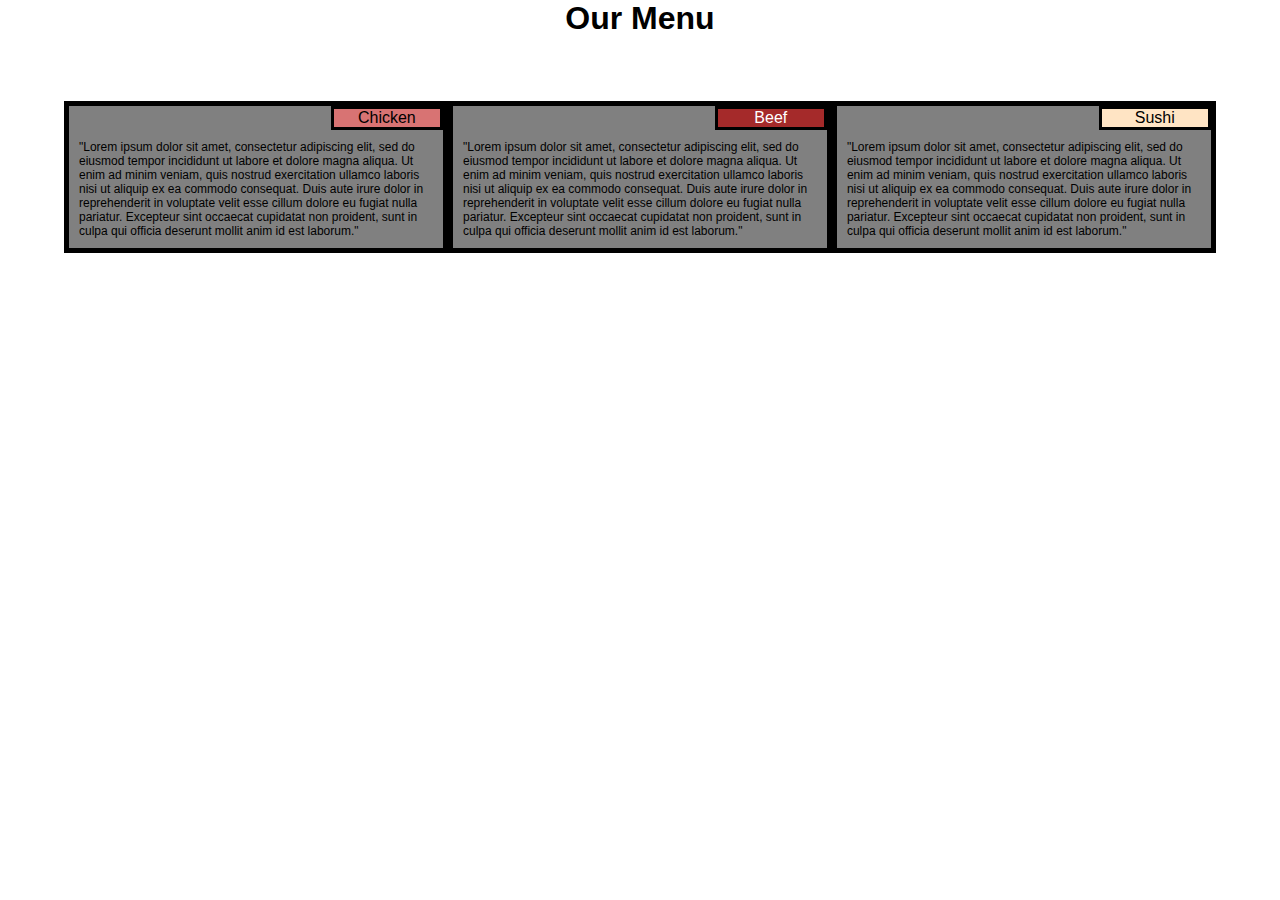
<file: module2-solution/index.html>
<!DOCTYPE html>
<html lang="en">

<head>
  <meta charset="UTF-8">
  <meta http-equiv="X-UA-Compatible" content="IE=edge">
  <meta name="viewport" content="width=device-width, initial-scale=1.0">
  <title>Module 2 - Solution</title>
  <link rel="stylesheet" href="css/stylesheet.css">
</head>

<body>
  <h1 class="text-center font-custome">Our Menu</h1>

  <div id="container">
    <div class="row font-custome">
      <div class="col-lg-4 col-md-6 col-sm-12 bg-color-gray">
        <div class="card">
          <p class="card-header">
            <p class="card-name bg-color-pink">Chicken</p>
            </p>
            <p class="card-content">"Lorem ipsum dolor sit amet, consectetur adipiscing elit, sed do eiusmod tempor
              incididunt ut
              labore et dolore magna aliqua. Ut enim ad minim veniam, quis nostrud exercitation ullamco laboris
              nisi ut aliquip ex ea commodo consequat. Duis aute irure dolor in reprehenderit in voluptate velit
              esse cillum dolore eu fugiat nulla pariatur. Excepteur sint occaecat cupidatat non proident, sunt
              in culpa qui officia deserunt mollit anim id est laborum."</p>
          </div>
        </div>
        
      <div class="col-lg-4 col-md-6 col-sm-12 bg-color-gray">
        <div class="card">
          <p class="card-header">
            <p class="card-name bg-color-red text-white">Beef</p>
            </p>
            <p class="card-content">"Lorem ipsum dolor sit amet, consectetur adipiscing elit, sed do eiusmod tempor
              incididunt ut
              labore et dolore magna aliqua. Ut enim ad minim veniam, quis nostrud exercitation ullamco laboris
              nisi ut aliquip ex ea commodo consequat. Duis aute irure dolor in reprehenderit in voluptate velit
              esse cillum dolore eu fugiat nulla pariatur. Excepteur sint occaecat cupidatat non proident, sunt
              in culpa qui officia deserunt mollit anim id est laborum."</p>
        </div>
        
      </div>
      <div class="col-lg-4 col-md-12 col-sm-12 card bg-color-gray">
        <div class="card">
          <p class="card-header">
            <p class="card-name bg-color-yellow">Sushi</p>
            </p>
            <p class="card-content">"Lorem ipsum dolor sit amet, consectetur adipiscing elit, sed do eiusmod tempor
              incididunt ut
              labore et dolore magna aliqua. Ut enim ad minim veniam, quis nostrud exercitation ullamco laboris
              nisi ut aliquip ex ea commodo consequat. Duis aute irure dolor in reprehenderit in voluptate velit
              esse cillum dolore eu fugiat nulla pariatur. Excepteur sint occaecat cupidatat non proident, sunt
              in culpa qui officia deserunt mollit anim id est laborum."</p>
          </div>
        </div>
        
    </div>
  </div>


</body>

</html>
</file>
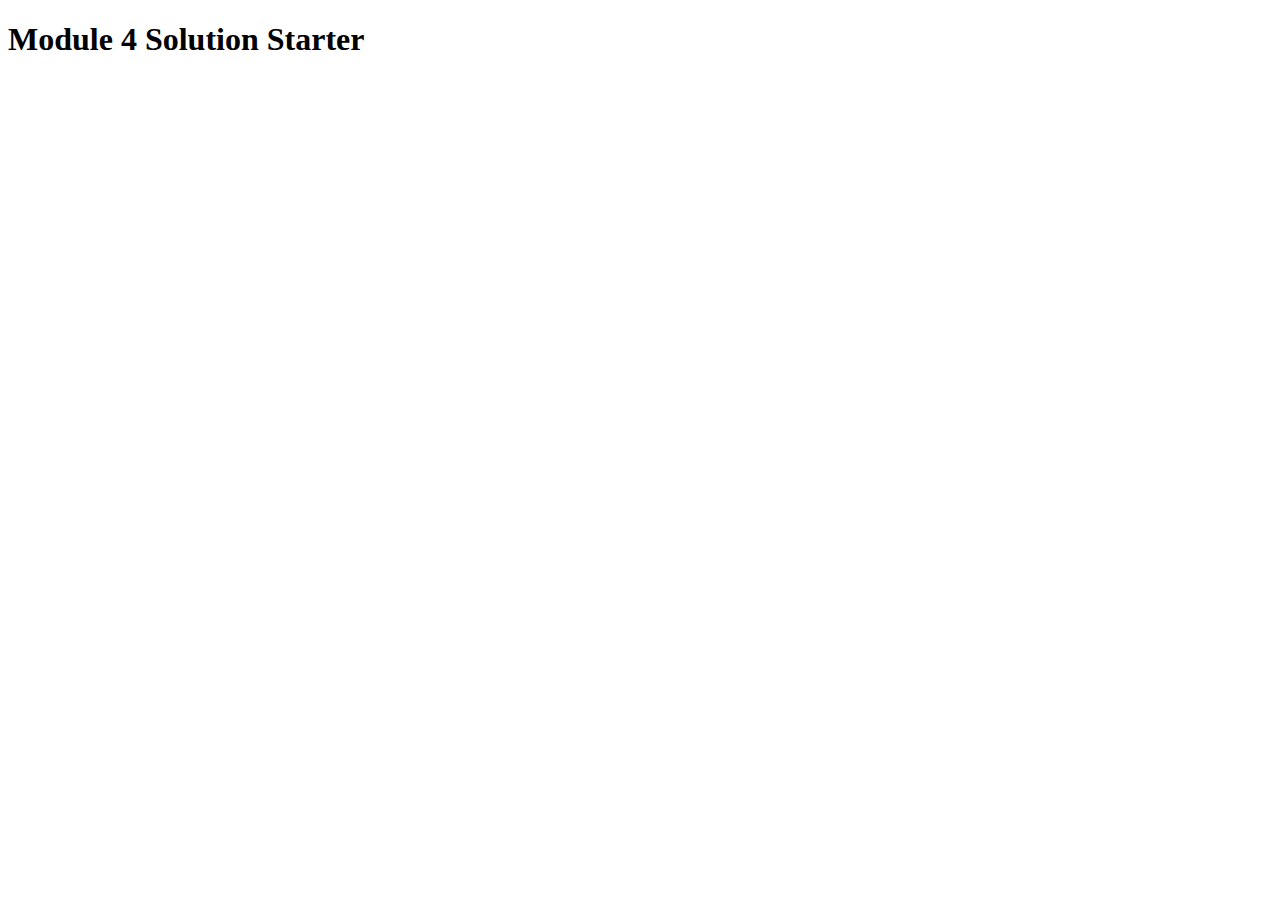
<file: module4-solution/index.html>
<!DOCTYPE html>
<html>
<head>
  <meta charset="utf-8">
  <title>Module 4 Solution Starter</title>
  <script>
    var names = []; // DO NOT REMOVE
  </script>
  <script src="SpeakHello.js"></script>
  <script src="SpeakGoodBye.js"></script>
  <script src="script.js"></script>
</head>
<body>
  <h1>Module 4 Solution Starter</h1>
</body>
</html>
</file>
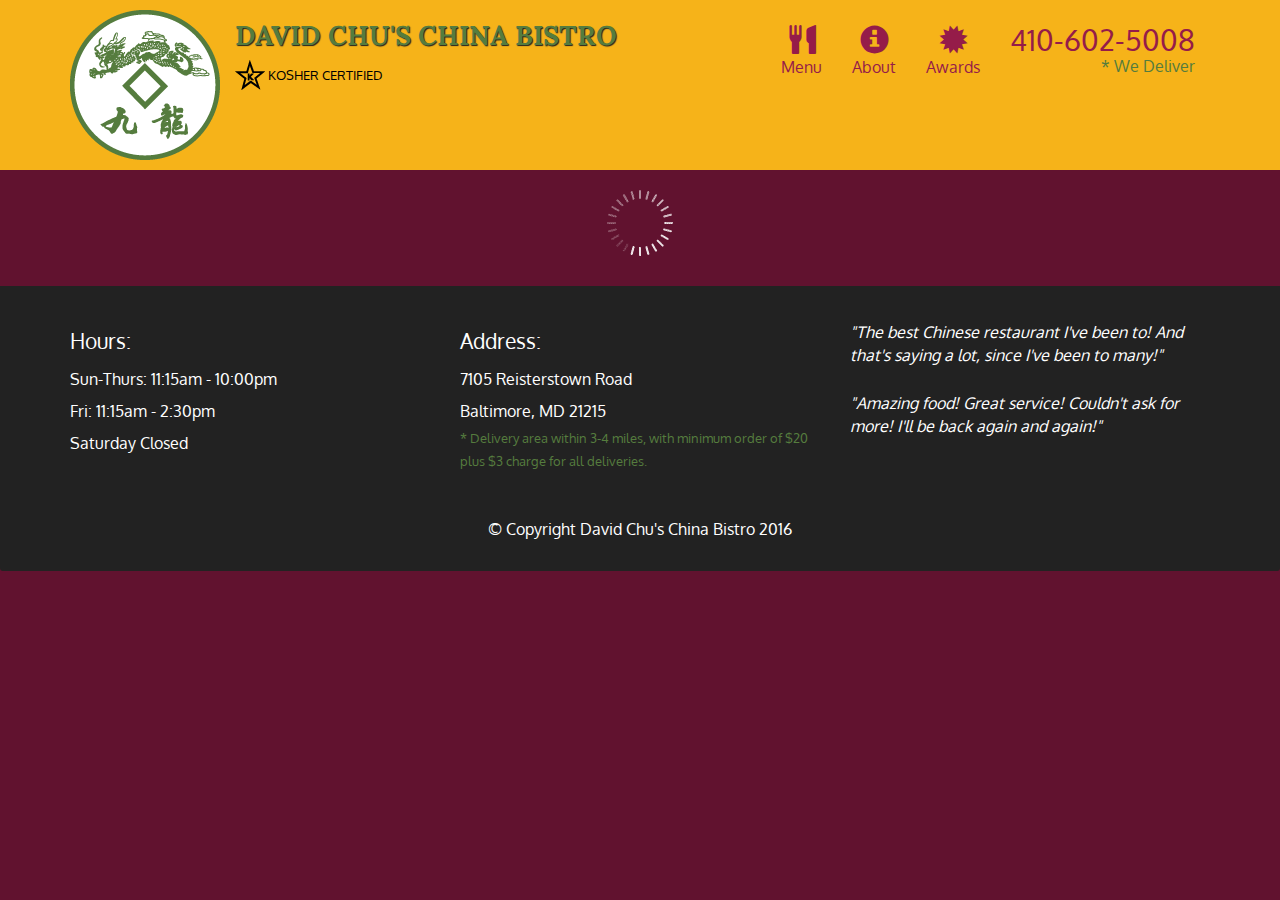
<file: module5-solution/index.html>
<!doctype html>
<html lang="en">
  <head>
    <meta charset="utf-8">
    <meta http-equiv="X-UA-Compatible" content="IE=edge">
    <meta name="viewport" content="width=device-width, initial-scale=1">
    <title>David Chu's China Bistro</title>
    <link rel="stylesheet" href="css/bootstrap.min.css">
    <link rel="stylesheet" href="css/styles.css">
    <link href='https://fonts.googleapis.com/css?family=Oxygen:400,300,700' rel='stylesheet' type='text/css'>
    <link href='https://fonts.googleapis.com/css?family=Lora' rel='stylesheet' type='text/css'>
  </head>
<body>
  <header>
    <nav id="header-nav" class="navbar navbar-default">
      <div class="container">
        <div class="navbar-header">
          <a href="index.html" class="pull-left visible-md visible-lg">
            <div id="logo-img" alt="Logo image"></div>
          </a>

          <div class="navbar-brand">
            <a href="index.html"><h1>David Chu's China Bistro</h1></a>
            <p>
              <img src="images/star-k-logo.png" alt="Kosher certification">
              <span>Kosher Certified</span>
            </p>
          </div>

          <button id="navbarToggle" type="button" class="navbar-toggle collapsed" data-toggle="collapse" data-target="#collapsable-nav" aria-expanded="false">
            <span class="sr-only">Toggle navigation</span>
            <span class="icon-bar"></span>
            <span class="icon-bar"></span>
            <span class="icon-bar"></span>
          </button>
        </div>
        
        <div id="collapsable-nav" class="collapse navbar-collapse">
           <ul id="nav-list" class="nav navbar-nav navbar-right">
            <li id="navHomeButton" class="visible-xs active">
              <a href="index.html">
                <span class="glyphicon glyphicon-home"></span> Home</a>
            </li>
            <li id="navMenuButton">
              <a href="#" onclick="$dc.loadMenuCategories();">
                <span class="glyphicon glyphicon-cutlery"></span><br class="hidden-xs"> Menu</a>
            </li>
            <li>
              <a href="#">
                <span class="glyphicon glyphicon-info-sign"></span><br class="hidden-xs"> About</a>
            </li>
            <li>
              <a href="#">
                <span class="glyphicon glyphicon-certificate"></span><br class="hidden-xs"> Awards</a>
            </li>
            <li id="phone" class="hidden-xs">
              <a href="tel:410-602-5008">
                <span>410-602-5008</span></a><div>* We Deliver</div>
            </li>
          </ul><!-- #nav-list -->
        </div><!-- .collapse .navbar-collapse -->
      </div><!-- .container -->
    </nav><!-- #header-nav -->
  </header>

  <div id="call-btn" class="visible-xs">
    <a class="btn" href="tel:410-602-5008">
    <span class="glyphicon glyphicon-earphone"></span>
    410-602-5008
    </a>
  </div>
  <div id="xs-deliver" class="text-center visible-xs">* We Deliver</div>

  <div id="main-content" class="container"></div>

  <footer class="panel-footer">
    <div class="container">
      <div class="row">
        <section id="hours" class="col-sm-4">
          <span>Hours:</span><br>
          Sun-Thurs: 11:15am - 10:00pm<br>
          Fri: 11:15am - 2:30pm<br>
          Saturday Closed
          <hr class="visible-xs">
        </section>
        <section id="address" class="col-sm-4">
          <span>Address:</span><br>
          7105 Reisterstown Road<br>
          Baltimore, MD 21215
          <p>* Delivery area within 3-4 miles, with minimum order of $20 plus $3 charge for all deliveries.</p>
          <hr class="visible-xs">
        </section>
        <section id="testimonials" class="col-sm-4">
          <p>"The best Chinese restaurant I've been to! And that's saying a lot, since I've been to many!"</p>
          <p>"Amazing food! Great service! Couldn't ask for more! I'll be back again and again!"</p>
        </section>
      </div>
      <div class="text-center">&copy; Copyright David Chu's China Bistro 2016</div>
    </div>
  </footer>

  <!-- jQuery (Bootstrap JS plugins depend on it) -->
  <script src="js/jquery-2.1.4.min.js"></script>
  <script src="js/bootstrap.min.js"></script>
  <script src="js/ajax-utils.js"></script>
  <script src="js/script.js"></script>
</body>
</html>
</file>
<file: module2-solution/css/stylesheet.css>
* {
  box-sizing: border-box;
  margin: 0;
  padding: 0;
}
h1 {
  margin-bottom: 15px;
}

#container {
  margin: 5%;
}
/* 
.card {
  margin: 10px;
} */

.card-header {
  width: 100%;
}

.card-name {
  border: 3px solid black;
  width: 30%;
  text-align: center;
  font-size: 16px;
  margin-left: auto;
  margin-right: 0;
}

.card-content {
  padding: 10px;
  width: 100%;
  font-size: 12px;
}

.font-custome {
    font-family: "Comic Sans MS", cursive, sans-serif;
}

.text-center{
    text-align: center;
}

.text-white{
    color: white;
}

.bg-color-black{
    background-color: black;
}

.bg-color-red{
    background-color: #A52A2A;
}

.bg-color-yellow{
    background-color: bisque;
}

.bg-color-pink{
  background-color: rgb(216, 115, 115);
}

.bg-color-gray{
    background-color: gray;
}

/* Simple Responsive Framework. */
.row {
  width: 100%;
}

/********** Large devices only **********/
@media (min-width: 992px) {
  .col-lg-1, .col-lg-2, .col-lg-3, .col-lg-4, .col-lg-5, .col-lg-6, .col-lg-7, .col-lg-8, .col-lg-9, .col-lg-10, .col-lg-11, .col-lg-12 {
    float: left;
    border: 5px solid black;
  }
  .col-lg-1 {
    width: 8.33%;
  }
  .col-lg-2 {
    width: 16.66%;
  }
  .col-lg-3 {
    width: 25%;
  }
  .col-lg-4 {
    width: 33.33%;
  }
  .col-lg-5 {
    width: 41.66%;
  }
  .col-lg-6 {
    width: 50%;
  }
  .col-lg-7 {
    width: 58.33%;
  }
  .col-lg-8 {
    width: 66.66%;
  }
  .col-lg-9 {
    width: 74.99%;
  }
  .col-lg-10 {
    width: 83.33%;
  }
  .col-lg-11 {
    width: 91.66%;
  }
  .col-lg-12 {
    width: 100%;
  }
}

/********** Medium devices only **********/
@media (min-width: 768px) and (max-width: 991px) {
  .col-md-1, .col-md-2, .col-md-3, .col-md-4, .col-md-5, .col-md-6, .col-md-7, .col-md-8, .col-md-9, .col-md-10, .col-md-11, .col-md-12 {
    float: left;
    border: 5px solid black;
  }
  .col-md-1 {
    width: 8.33%;
  }
  .col-md-2 {
    width: 16.66%;
  }
  .col-md-3 {
    width: 25%;
  }
  .col-md-4 {
    width: 33.33%;
  }
  .col-md-5 {
    width: 41.66%;
  }
  .col-md-6 {
    width: 50%;
  }
  .col-md-7 {
    width: 58.33%;
  }
  .col-md-8 {
    width: 66.66%;
  }
  .col-md-9 {
    width: 74.99%;
  }
  .col-md-10 {
    width: 83.33%;
  }
  .col-md-11 {
    width: 91.66%;
  }
  .col-md-12 {
    width: 100%;
  }
}

/********** Small devices only **********/

@media (max-width: 767px){
  .col-sm-1, .col-sm-2, .col-sm-3, .col-sm-4, .col-sm-5, .col-sm-6, .col-sm-7, .col-sm-8, .col-sm-9, .col-sm-10, .col-sm-11, .col-sm-12 {
    float: left;
    border: 5px solid black;
  }
  .col-sm-1 {
    width: 8.33%;
  }
  .col-sm-2 {
    width: 16.66%;
  }
  .col-sm-3 {
    width: 25%;
  }
  .col-sm-4 {
    width: 33.33%;
  }
  .col-sm-5 {
    width: 41.66%;
  }
  .col-sm-6 {
    width: 50%;
  }
  .col-sm-7 {
    width: 58.33%;
  }
  .col-sm-8 {
    width: 66.66%;
  }
  .col-sm-9 {
    width: 74.99%;
  }
  .col-sm-10 {
    width: 83.33%;
  }
  .col-sm-11 {
    width: 91.66%;
  }
  .col-sm-12 {
    width: 100%;
  }
}
</file>
<file: module5-solution/css/styles.css>
body {
  font-size: 16px;
  color: #fff;
  background-color: #61122f;
  font-family: 'Oxygen', sans-serif;
}

/** HEADER **/
#header-nav {
  background-color: #f6b319;
  border-radius: 0;
  border: 0;
}

#logo-img {
  background: url('../images/restaurant-logo_large.png') no-repeat;
  width: 150px;
  height: 150px;
  margin: 10px 15px 10px 0;
}

.navbar-brand {
  padding-top: 25px;
}
.navbar-brand h1 { /* Restaurant name */
  font-family: 'Lora', serif;
  color: #557c3e;
  font-size: 1.5em;
  text-transform: uppercase;
  font-weight: bold;
  text-shadow: 1px 1px 1px #222;
  margin-top: 0;
  margin-bottom: 0;
  line-height: .75;
}
.navbar-brand a:hover, .navbar-brand a:focus {
  text-decoration: none;
}
.navbar-brand p { /* Kosher cert */
  color: #000;
  text-transform: uppercase;
  font-size: .7em;
  margin-top: 15px;
}
.navbar-brand p span { /* Star-K */
  vertical-align: middle;
}

#nav-list {
  margin-top: 10px;
}
#nav-list a {
  color: #951C49;
  text-align: center;
}
#nav-list a:hover {
  background: #E7E7E7;
}
#nav-list a span {
  font-size: 1.8em;
}

#phone {
  margin-top: 5px;
}
#phone a { /* Phone number */
  text-align: right;
  padding-bottom: 0;
}
#phone div { /* We Deliver */
  color: #557c3e;
  text-align: right;
  padding-right: 15px;
}

.navbar-header button.navbar-toggle, .navbar-header .icon-bar {
  border: 1px solid #61122f;
}
.navbar-header button.navbar-toggle {
  clear: both;
  margin-top: -30px;
}
/* END HEADER */

/* FOOTER */
.panel-footer {
  margin-top: 30px;
  padding-top: 35px;
  padding-bottom: 30px;
  background-color: #222;
  border-top: 0;
}
.panel-footer div.row {
  margin-bottom: 35px;
}
#hours, #address {
  line-height: 2;
}
#hours > span, #address > span {
  font-size: 1.3em;
}
#address p {
  color: #557c3e;
  font-size: .8em;
  line-height: 1.8;
}
#testimonials {
  font-style: italic;
}
#testimonials p:nth-child(2) {
  margin-top: 25px;
}
/* END FOOTER */



/* HOME PAGE */
.container .jumbotron {
  box-shadow: 0 0 50px #3F0C1F;
  border: 2px solid #3F0C1F;
}

#menu-tile, #specials-tile, #map-tile {
  height: 250px;
  width: 100%;
  margin-bottom: 15px;
  position: relative;
  border: 2px solid #3F0C1F;
  overflow: hidden;
}
#menu-tile:hover, #specials-tile:hover, #map-tile:hover {
  box-shadow: 0 1px 5px 1px #cccccc;
}
#menu-tile {
  background: url('../images/menu-tile.jpg') no-repeat;
  background-position: center;
}
#specials-tile {
  background: url('../images/specials-tile.jpg') no-repeat;
  background-position: center;
}
#menu-tile span, #specials-tile span, #map-tile span {
  position: absolute;
  bottom: 0;
  right: 0;
  width: 100%;
  text-align: center;
  font-size: 1.6em;
  text-transform: uppercase;
  background-color: #000;
  color: #fff;
  opacity: .8;
}
/* END HOME PAGE */

/* MENU CATEGORIES PAGE */
.category-tile { 
  position: relative;
  border: 2px solid #3F0C1F;
  overflow: hidden;
  width: 200px;
  height: 200px;
  margin: 0 auto 15px;
}
.category-tile span {
  position: absolute;
  bottom: 0;
  right: 0;
  width: 100%;
  text-align: center;
  font-size: 1.2em;
  text-transform: uppercase;
  background-color: #000;
  color: #fff;
  opacity: .8;
}
.category-tile:hover {
  box-shadow: 0 1px 5px 1px #cccccc;
}

#menu-categories-title + div {
  margin-bottom: 50px;
}
/* END MENU CATEGORIES PAGE */

/* SINGLE CATEGORY PAGE */
.menu-item-tile {
  margin-bottom: 25px;
}
.menu-item-tile hr {
  width: 80%;
}
.menu-item-tile .menu-item-price {
  font-size: 1.1em;
  text-align: right;
  margin-top: -15px;
  margin-right: -15px;
}
.menu-item-tile .menu-item-price span {
  font-size: .6em;
}
.menu-item-photo {
  position: relative;
  border: 2px solid #3F0C1F; 
  overflow: hidden;
  padding: 0;
  margin-right: -15px;
  margin-left: auto;
  margin-bottom: 20px;
  max-width: 250px;
}
.menu-item-photo div {
  position: absolute;
  bottom: 0;
  right: 0;
  width: 80px;
  background-color: #557c3e;
  text-align: center;
}
.menu-item-description {
  padding-right: 30px;
}
h3.menu-item-title {
  margin: 0 0 10px;
}
.menu-item-details {
  font-size: .9em;
  font-style: italic;
}
/* END SINGLE CATEGORY PAGE */


/********** Large devices only **********/
@media (min-width: 1200px) {
  .container .jumbotron {
    background: url('../images/jumbotron_1200.jpg') no-repeat;
    height: 675px;
  }
}

/********** Medium devices only **********/
@media (min-width: 992px) and (max-width: 1199px) {
  /* Header */
  #logo-img {
    background: url('../images/restaurant-logo_medium.png') no-repeat;
    width: 100px;
    height: 100px;
    margin: 5px 5px 5px 0;
  }
  /* End Header */

  /* Home Page */
  .container .jumbotron {
    background: url('../images/jumbotron_992.jpg') no-repeat;
    height: 558px;
  }
  /* End Home Page */
}

/********** Small devices only **********/
@media (min-width: 768px) and (max-width: 991px) {
  /* Home Page */
  .container .jumbotron {
    background: url('../images/jumbotron_768.jpg') no-repeat;
    height: 432px;
  }
  /* End Home Page */
}

/********** Extra small devices only **********/
@media (max-width: 767px) {
  /* Header */
  .navbar-brand {
    padding-top: 10px;
    height: 80px;
  }
  .navbar-brand h1 { /* Restaurant name */
    padding-top: 10px;
    font-size: 5vw; /* 1vw = 1% of viewport width */
  }
  .navbar-brand p { /* Kosher cert */
    font-size: .6em;
    margin-top: 12px;
  }
  .navbar-brand p img { /* Star-K */
    height: 20px;
  }

  #collapsable-nav a { /* Collapsed nav menu text */
    font-size: 1.2em;
  }
  #collapsable-nav a span { /* Collapsed nav menu glyph */
    font-size: 1em;
    margin-right: 5px;
  }

  #call-btn > a {
    font-size: 1.5em;
    display: block;
    margin: 0 20px;
    padding: 10px;
    border: 2px solid #fff;
    background-color: #f6b319;
    color: #951c49;
  }
  #xs-deliver {
    margin-top: 5px;
    font-size: .7em;
    letter-spacing: .1em;
    text-transform: uppercase;
  }
  /* End Header */

  /* Footer */
  .panel-footer section {
    margin-bottom: 30px;
    text-align: center;
  }
  .panel-footer section:nth-child(3) {
    margin-bottom: 0; /* margin already exists on the whole row */
  }
  .panel-footer section hr {
    width: 50%;
  }
  /* End Footer */

  /* Home Page */
  .container .jumbotron {
    margin-top: 30px;
    padding: 0;
  }
  #menu-tile, #specials-tile {
    width: 360px;
    margin: 0 auto 15px;
  }

  .menu-item-photo {
    margin-right: auto;
  }
  .menu-item-tile .menu-item-price {
    text-align: center;
  }
  .menu-item-description {
    text-align: center;;
  }
}


/********** Super extra small devices Only :-) (e.g., iPhone 4) **********/
@media (max-width: 479px) {
  /* Header */
  .navbar-brand h1 { /* Restaurant name */
    padding-top: 5px;
    font-size: 6vw;
  }
  /* End Header */
  
  /* Home page */
  #menu-tile, #specials-tile {
    width: 280px;
    margin: 0 auto 15px;
  }

  .col-xxs-12 {
    position: relative;
    min-height: 1px;
    padding-right: 15px;
    padding-left: 15px;
    float: left;
    width: 100%;
  }
}
</file>
